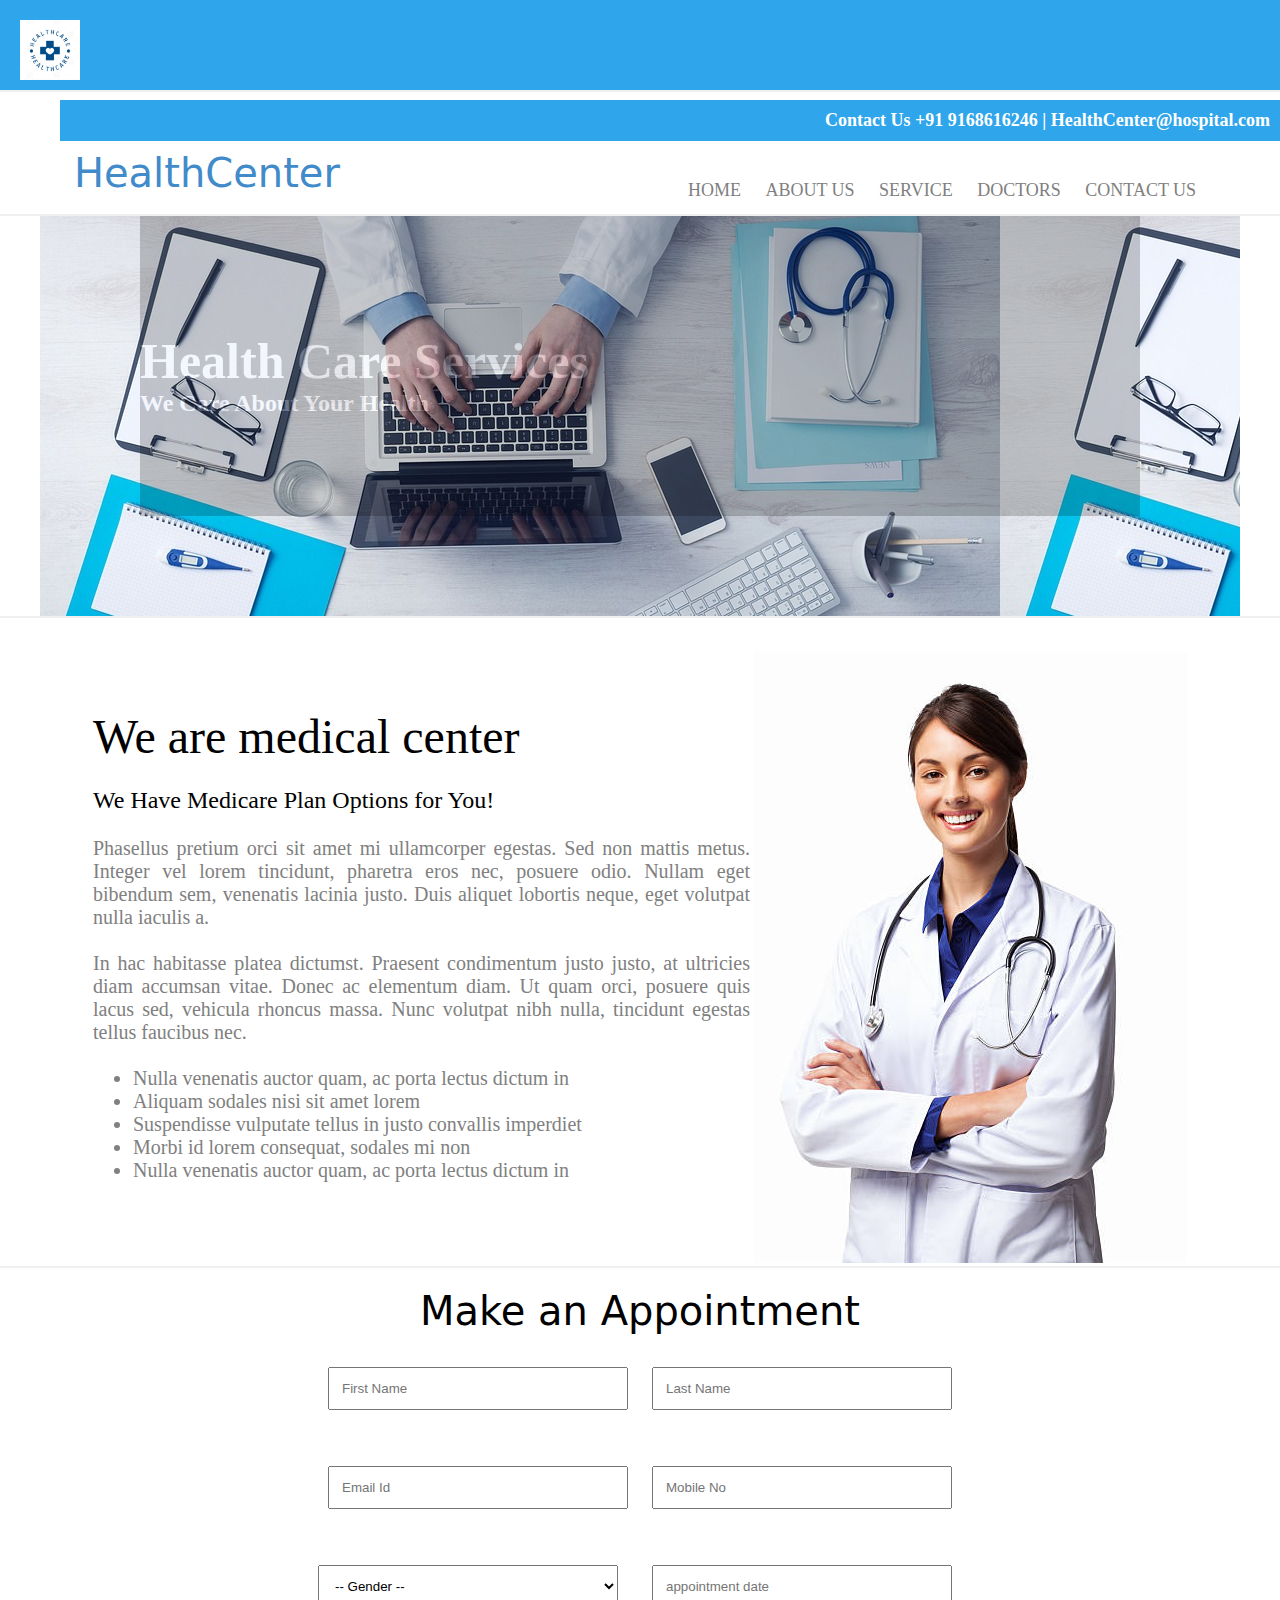
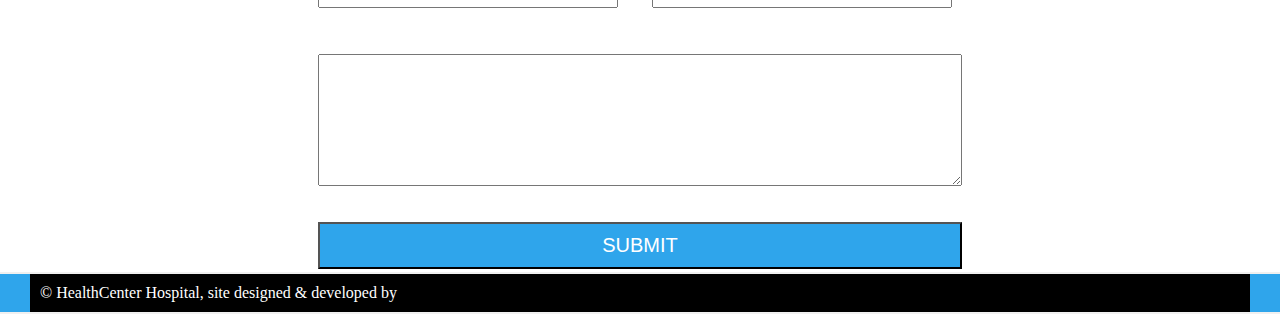
<file: index.html>
<html>

<head>
	<title> HealthCenter </title>

	<link href="css/style.css" type="text/css" rel="stylesheet">
</head>
<body>

	<div class="top">
		<img src="img/logo.png" width="60px" height="60px">
		<div>
			Contact Us +91 9168616246 | HealthCenter@hospital.com
		</div>
	</div>

	<div class="logo">
		<div>
			<table>
				<tr>
					<td width="600px"
						style="font-size:40px;font-family:system-ui, -apple-system, BlinkMacSystemFont, 'Segoe UI', Roboto, Oxygen, Ubuntu, Cantarell, 'Open Sans', 'Helvetica Neue', sans-serif;">
						<font color="#428bca"> HealthCenter </font>
					</td>
					<td> <br> <br>
						<font size="4px">
							<a href="index.html">HOME</a>
							<a href="about.html">ABOUT US</a>
							<a href="service.html">SERVICE</a>
							<a href="doctor.html">DOCTORS</a>
							<a href="contact.html">CONTACT US</a>
						</font>
					</td>
				</tr>
			</table>
		</div>
	</div>

	<div class="middle">
		<div style="background-image:url('img/a.jpg');">
			<p>
				<br> <br>
				Health Care Services <br>
				<font size="5px"> We Care About Your Health </font>
			</p>
		</div>
	</div>

	<div class="bottom">
		<div>
			<table border="0">
				<tr>
					<td width="700px">
						<font color="#000" size="10"> We are medical center </font> <br> <br>

						<font color="#000" size="5px"> We Have Medicare Plan Options for You! </font> <br> <br>

						Phasellus pretium orci sit amet mi ullamcorper egestas. Sed non mattis metus. Integer vel lorem
						tincidunt, pharetra eros nec, posuere odio. Nullam eget bibendum sem, venenatis lacinia justo.
						Duis aliquet lobortis neque, eget volutpat nulla iaculis a. <br><br>

						In hac habitasse platea dictumst. Praesent condimentum justo justo, at ultricies diam accumsan
						vitae. Donec ac elementum diam. Ut quam orci, posuere quis lacus sed, vehicula rhoncus massa.
						Nunc volutpat nibh nulla, tincidunt egestas tellus faucibus nec. <br><br>
						<ul>
							<li> Nulla venenatis auctor quam, ac porta lectus dictum in
							<li>Aliquam sodales nisi sit amet lorem
							<li>Suspendisse vulputate tellus in justo convallis imperdiet
							<li>Morbi id lorem consequat, sodales mi non
							<li>Nulla venenatis auctor quam, ac porta lectus dictum in
						</ul>
						<br>
					</td>


					<td> <img src="img/d4.jpg" alt=""></td>
				</tr>


			</table>
		</div>
	</div>

	<div class="bottom_up">
		<div
			style="font-size:40px;font-family:system-ui, -apple-system, BlinkMacSystemFont, 'Segoe UI', Roboto, Oxygen, Ubuntu, Cantarell, 'Open Sans', 'Helvetica Neue', sans-serif;">
			Make an Appointment
		</div>


		<table>


			<tr>

				<td> <input type="text" placeholder="First Name">
				<td> <input type="text" placeholder="Last Name">
			</tr>
			<tr height="30px">

			</tr>
			<tr>

				<td> <input type="text" placeholder="Email Id">
				<td> <input type="text" placeholder="Mobile No">
			</tr>

			<tr height="30px">

			</tr>
			<tr>

				<td> <select>
						<option> -- Gender -- </option>
						<option> Male </option>
						<option> Female </option>
					</select>
				<td> <input type="text" placeholder="appointment date">
			</tr>

			<tr height="30px">

			</tr>
			<tr>

				<td colspan="2"> <textarea placeholder="Message"> </textarea>
			</tr>

			<tr height="30px">

			</tr>
			<tr>

				<td colspan="2"> <button> SUBMIT </button>
			</tr>
		</table>

	</div>
	</div>





	<div class="nav_down">
		<div>
			&copy; HealthCenter Hospital, site designed & developed by
		</div>
	</div>
</file>
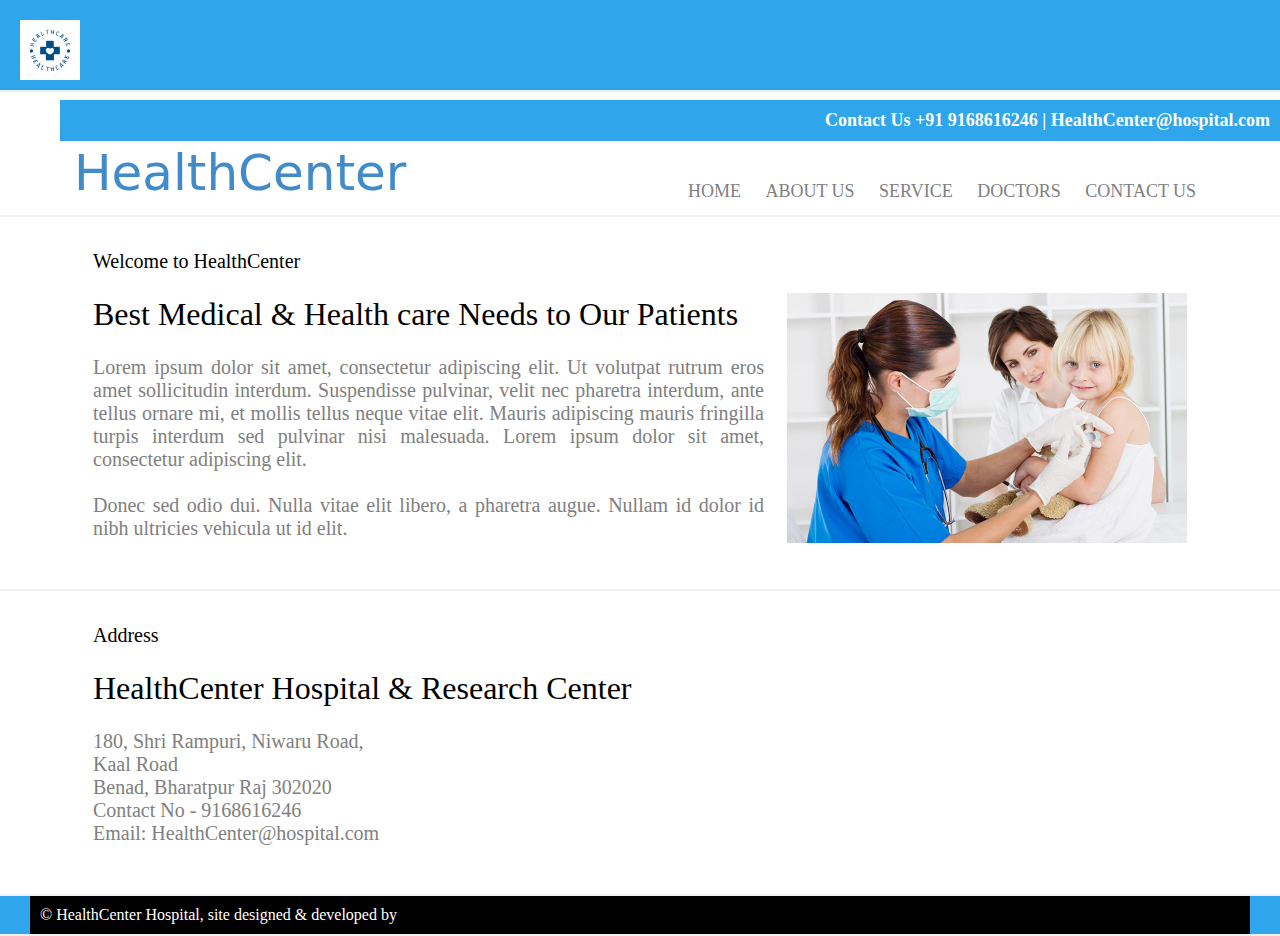
<file: about.html>
<html>

<head>
	<title> HealthCenter </title>

	<link href="css/style.css" type="text/css" rel="stylesheet">

</head>

<body>

	<div class="top">
		<img src="img/logo.png" width="60px" height="60px" >
		<div>
			Contact Us +91 9168616246 | HealthCenter@hospital.com	
		</div>
	</div>

	<div class="logo">
		<div>
			<table>
				<tr>
					<td width="600px"
						style="font-size:50px;font-family:system-ui, -apple-system, BlinkMacSystemFont, 'Segoe UI', Roboto, Oxygen, Ubuntu, Cantarell, 'Open Sans', 'Helvetica Neue', sans-serif;">
						<font color="#428bca"> HealthCenter </font>
					
					</td>
					<td> <br> <br>
						<font size="4px">
							<a href="index.html">HOME</a>
							<a href="about.html">ABOUT US</a>
							<a href="service.html">SERVICE</a>
							<a href="doctor.html">DOCTORS</a>
							<a href="contact.html">CONTACT US</a>
						</font>
					</td>
				</tr>
			</table>
		</div>
	</div>



	<div class="bottom">
		<div>
			<table border="0">
				<tr>
					<td width="700px">
						<font color="#000"> Welcome to HealthCenter</font> <br> <br>

						<font color="#000" size="6px"> Best Medical & Health care Needs to Our Patients </font> <br>
						<br>

						Lorem ipsum dolor sit amet, consectetur adipiscing elit. Ut volutpat rutrum eros amet
						sollicitudin interdum. Suspendisse pulvinar, velit nec pharetra interdum, ante tellus ornare mi,
						et mollis tellus neque vitae elit. Mauris adipiscing mauris fringilla turpis interdum sed
						pulvinar nisi malesuada. Lorem ipsum dolor sit amet, consectetur adipiscing elit. <br><br>

						Donec sed odio dui. Nulla vitae elit libero, a pharetra augue. Nullam id dolor id nibh ultricies
						vehicula ut id elit. <br><br>

						<br>
					</td>


					<td style="padding-left:20px;"> <img src="img/about.jpg" width="400px"></td>
				</tr>


			</table>
		</div>
	</div>

	<div class="bottom">
		<div>
			<table border="0">
				<tr>
					<td width="700px">
						<font color="#000">Address </font> <br> <br>

						<font color="#000" size="6px"> HealthCenter Hospital & Research Center</font> <br> <br>

						180, Shri Rampuri, Niwaru Road,<br>
						Kaal Road <br> Benad, Bharatpur Raj 302020 <br> Contact No - 9168616246 <br> Email:
						HealthCenter@hospital.com	<br><br>


						<br>
					</td>


					<td style="padding-left:20px;"> </td>
				</tr>


			</table>
		</div>
	</div>


	<div class="nav_down">
		<div>
			&copy; HealthCenter Hospital, site designed & developed by 
		</div>
	</div>
</file>
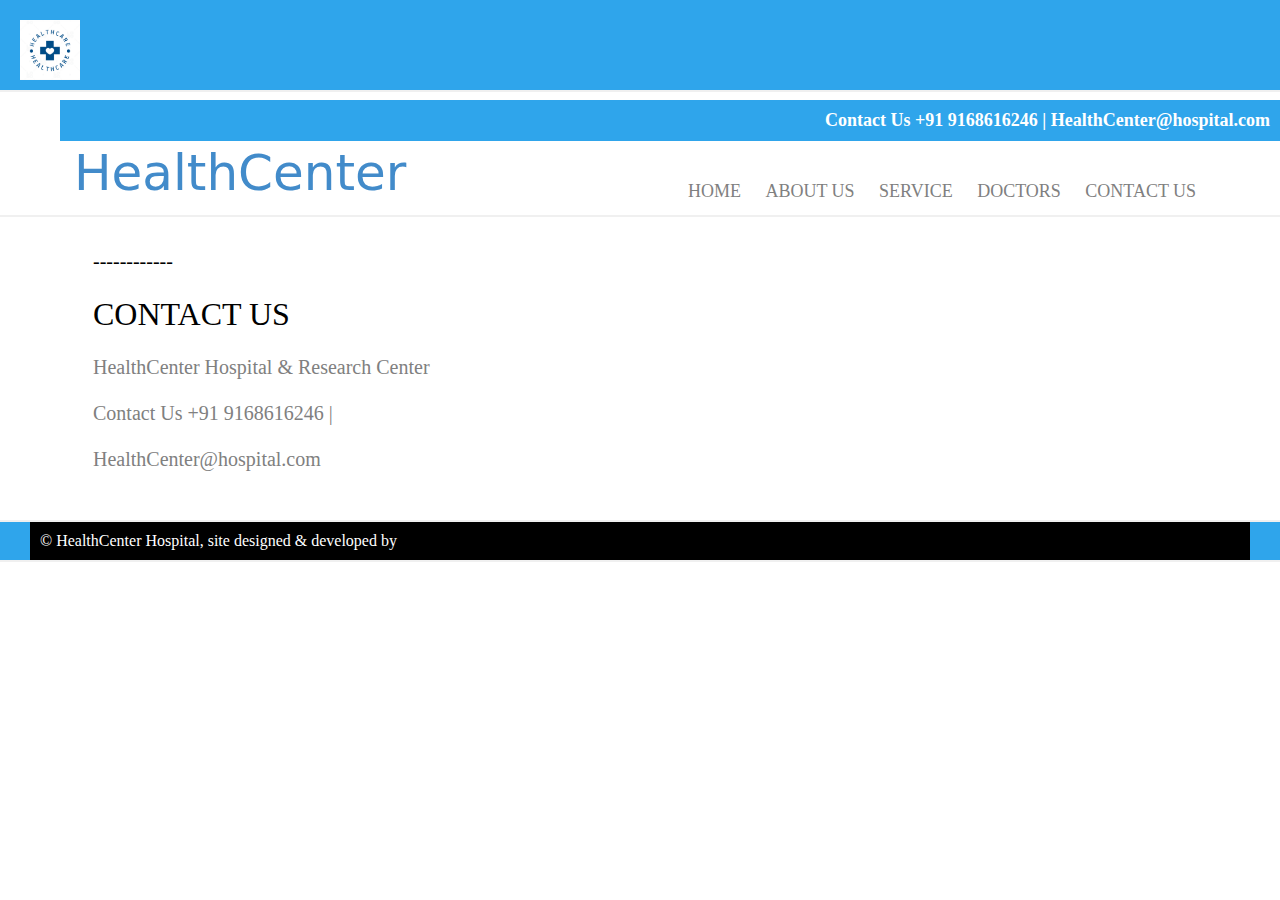
<file: contact.html>
<html>
<head>
	<title> HealthCenter </title>
	
	<link href="css/style.css" type="text/css" rel="stylesheet">
	
</head>
<body>
	
	<div class="top">
		<img src="img/logo.png" width="60px" height="60px" >
		<div>
			Contact Us +91 9168616246 | HealthCenter@hospital.com 
		</div>
	</div>
	
	<div class="logo">
		<div>
			<table>
				<tr>
					<td width="600px" style="font-size:50px;font-family:system-ui, -apple-system, BlinkMacSystemFont, 'Segoe UI', Roboto, Oxygen, Ubuntu, Cantarell, 'Open Sans', 'Helvetica Neue', sans-serif;"> <font color="#428bca"> HealthCenter</font> </td>
					<td> <br> <br>
						<font size="4px"> 
							<a href="index.html">HOME</a> 
							<a href="about.html">ABOUT US</a>  
							<a href="service.html">SERVICE</a>
							<a href="doctor.html">DOCTORS</a> 
							<a href="contact.html">CONTACT US</a>
						</font>
					</td>
				</tr>
			</table>
		</div>
	</div>
	
	
	
	
	
	<div class="bottom">
		<div>
			<table border="0">
				<tr>
					<td width="700px">
						<font color="#000">------------ </font> <br> <br>

					<font color="#000" size="6px"> CONTACT US </font> <br> <br>

					HealthCenter Hospital & Research Center
					
					<br>
					<br>
					
					Contact Us +91 9168616246 |
					
					<br>
					<br>
					
					 HealthCenter@hospital.com	

<br>
<br>
<br>
 </td>
					
					
					<td style="padding-left:20px;"> </td>
				</tr>
			
				
			</table>
		</div>
	</div>
	
	
	<div class="nav_down">
		<div>
			&copy; HealthCenter Hospital, site designed & developed by 
		</div>
	</div>
</file>
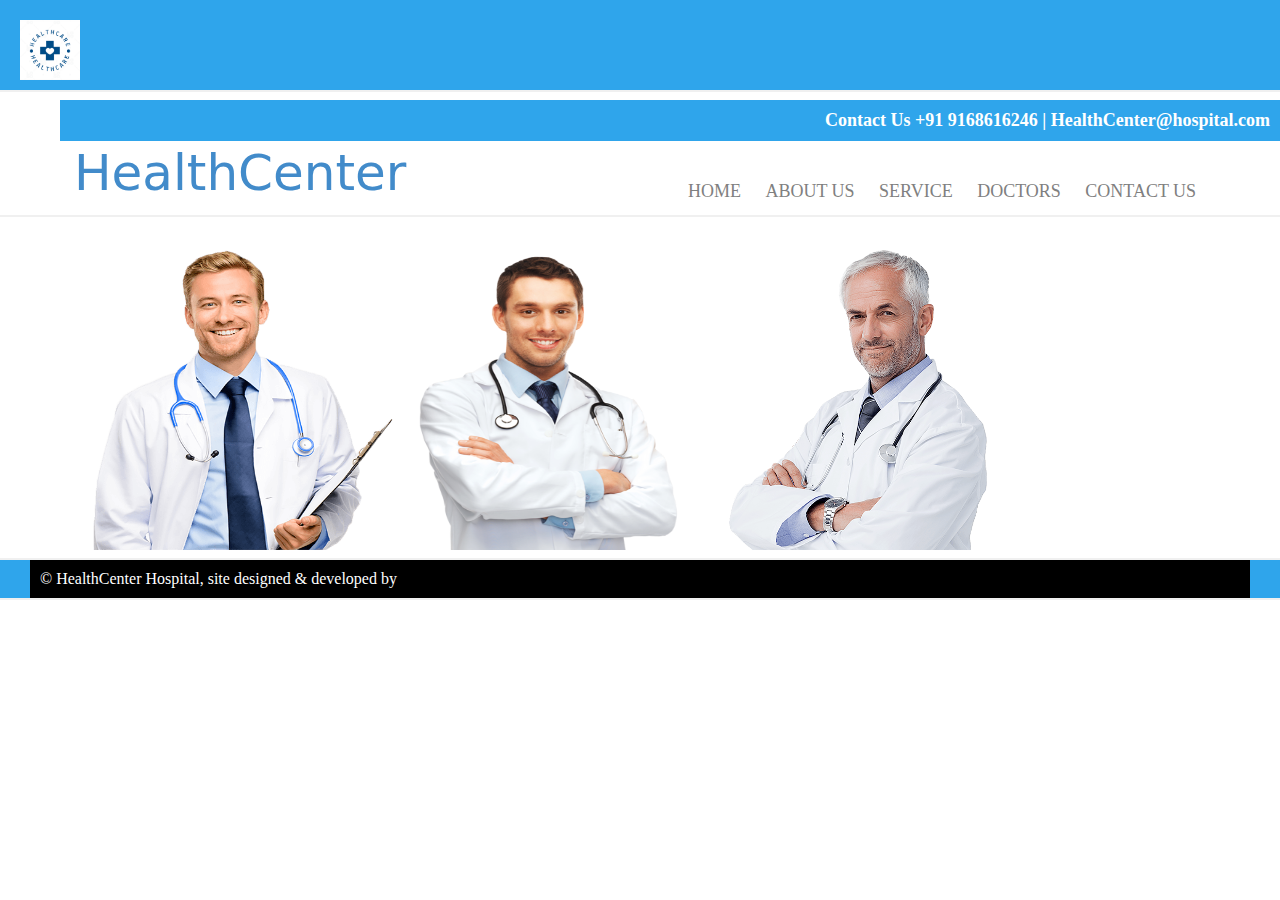
<file: doctor.html>
<html>
<head>
	<title> HealthCenter </title>
	
	<link href="css/style.css" type="text/css" rel="stylesheet">
	
</head>
<body>
	
	<div class="top">
		<img src="img/logo.png" width="60px" height="60px" >
		<div>
			Contact Us +91 9168616246 | HealthCenter@hospital.com	
		</div>
	</div>
	
	<div class="logo">
		<div>
			<table>
				<tr>
					<td width="600px" style="font-size:50px;font-family:system-ui, -apple-system, BlinkMacSystemFont, 'Segoe UI', Roboto, Oxygen, Ubuntu, Cantarell, 'Open Sans', 'Helvetica Neue', sans-serif;"> <font color="#428bca"> HealthCenter </td>
					<td> <br> <br>
						<font size="4px"> 
							<a href="index.html">HOME</a> 
							<a href="about.html">ABOUT US</a>  
							<a href="service.html">SERVICE</a>
							<a href="doctor.html">DOCTORS</a> 
							<a href="contact.html">CONTACT US</a>
						</font>
					</td>
				</tr>
			</table>
		</div>
	</div>
		
	<div class="bottom">
		<div>
			<table border="0">
				<tr>
					<td width="950px">
					<!-- <font color="#000">------------ </font> <br> <br>
					<font color="#000" size="6px"> Information Not available </font> <br> <br><br><br><br></td>	 -->
					<img src="img/d1.png" alt="" width="300px" height="300px">
					<img src="img/d2.png" alt="" width="300px" height="300px">
					<img src="img/d3.png" alt="" width="300px" height="300px">
					<td style="padding-left:20px;"> </td>
				</tr>
			</table>
		</div>
	</div>
	
	<div class="nav_down">
		<div>
			&copy; HealthCenter Hospital, site designed & developed by 
		</div>
	</div>
</file>
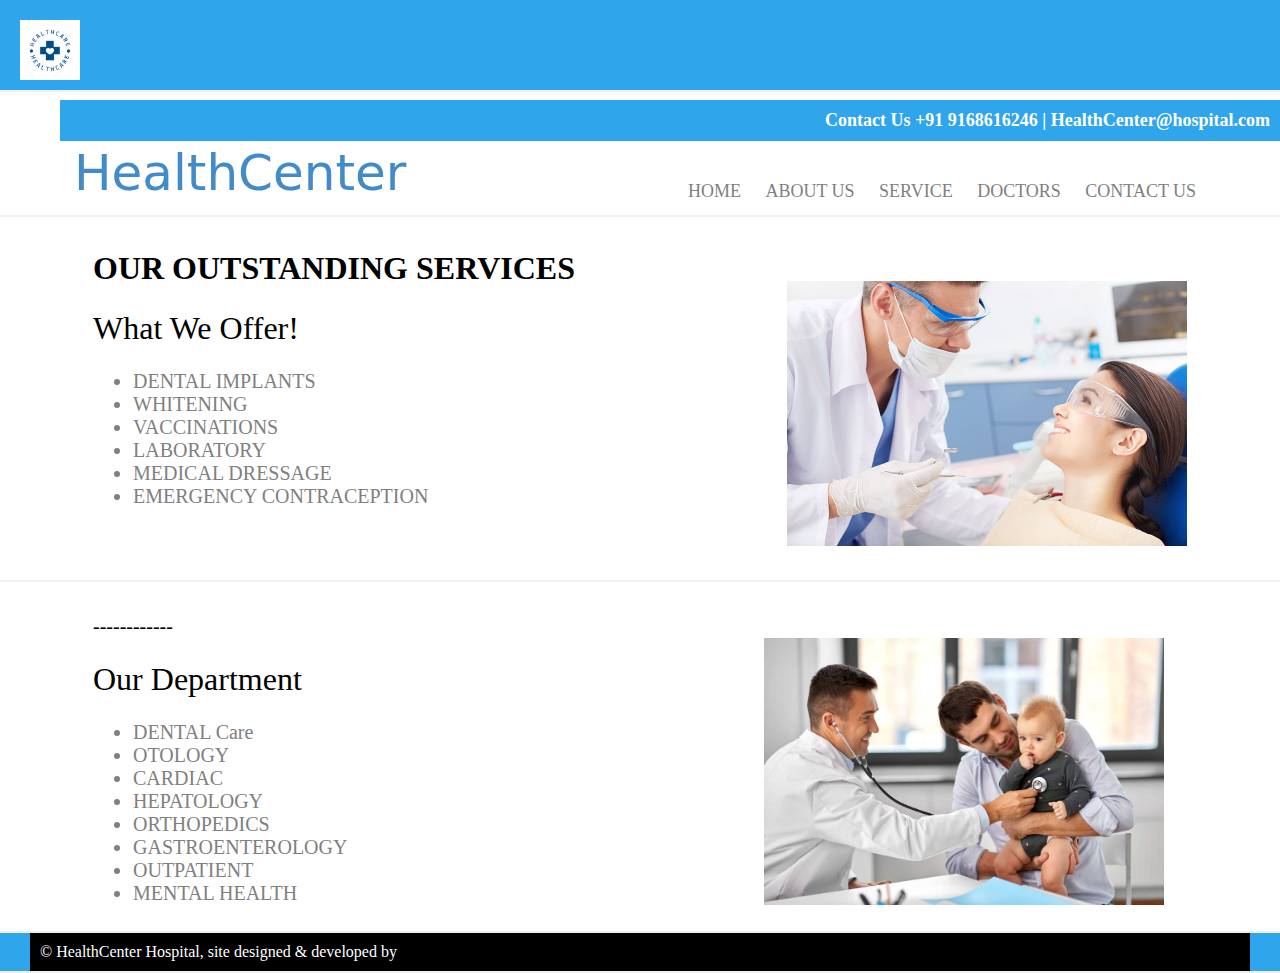
<file: service.html>
<html>

<head>
	<title> HealthCenter </title>

	<link href="css/style.css" type="text/css" rel="stylesheet">

</head>

<body>

	<div class="top">
		<img src="img/logo.png" width="60px" height="60px" >
		<div>
			Contact Us +91 9168616246 | HealthCenter@hospital.com
		</div>
	</div>

	<div class="logo">
		<div>
			<table>
				<tr>
					<td width="600px"
						style="font-size:50px;font-family:system-ui, -apple-system, BlinkMacSystemFont, 'Segoe UI', Roboto, Oxygen, Ubuntu, Cantarell, 'Open Sans', 'Helvetica Neue', sans-serif;">
						<font color="#428bca"> HealthCenter
					</td>
					<td> <br> <br>
						<font size="4px">
							<a href="index.html">HOME</a>
							<a href="about.html">ABOUT US</a>
							<a href="service.html">SERVICE</a>
							<a href="doctor.html">DOCTORS</a>
							<a href="contact.html">CONTACT US</a>
						</font>
					</td>
				</tr>
			</table>
		</div>
	</div>



	<div class="bottom">
		<div>
			<table border="0">
				<tr>
					<td width="700px">
						<font color="#000" size="6px"> <b>OUR OUTSTANDING SERVICES</b></font> <br> <br>

						<font color="#000" size="6px"> What We Offer! </font> <br> <br>


						<ul>
							<li> DENTAL IMPLANTS
							<li> WHITENING
							<li> VACCINATIONS
							<li> LABORATORY
							<li> MEDICAL DRESSAGE
							<li> EMERGENCY CONTRACEPTION
						</ul>
						<br><br>

						<br>
					</td>


					<td style="padding-left:20px;"> <img src="img/01.jpg" width="400px"></td>
				</tr>


			</table>
		</div>
	</div>

	<div class="bottom">
		<div>
			<table border="0">
				<tr>
					<td width="700px">
						<font color="#000">------------ </font> <br> <br>

						<font color="#000" size="6px"> Our Department </font> <br> <br>

						<ul>
							<li> DENTAL Care
							<li> OTOLOGY
							<li> CARDIAC
							<li> HEPATOLOGY
							<li> ORTHOPEDICS
							<li> GASTROENTEROLOGY
							<li> OUTPATIENT
							<li> MENTAL HEALTH
						</ul>

						<br>
					</td>
					<td style="padding-left:20px;"> <img src="img/s1.jpg" width="400px"></td>

					<td style="padding-left:20px;"> </td>
				</tr>


			</table>
		</div>
	</div>


	<div class="nav_down">
		<div>
			&copy; HealthCenter Hospital, site designed & developed by
		</div>
	</div>
</file>
<file: css/style.css>
* {
	margin: auto;
	padding: auto;
}

.top {
	width: 100%;
	height: 90px;
	background-color: #2FA5EB !important;
	border-bottom: 2px solid #f0f0f0;
}
 .top img{
	margin:20px;
 }

.top div {
	width: 1200px;
	position: relative;
	float: right;
	font-size: large;
	font-weight: bold;
	color: #fff;
	background-color: #2FA5EB !important;
	font-family: calibri;
	padding: 10px;
	text-align: right;
}

.logo {
	width: 100%;
	/* background-color:; */
	border-bottom: 2px solid #f0f0f0;
}

.logo div {
	width: 1200px;
	/* background-color:; */
	font-family: calibri;
	padding: 10px;
	text-align: left;
}

.logo div table a {
	padding: 10px;
	text-decoration: none;
	color: gray;
}

.logo div table a:hover {
	color: #428bca;
	border-bottom: 2px solid gray;
}

.middle {
	width: 100%;
	border-bottom: 2px solid #f0f0f0;
}

.middle div {
	width: 1200px;
	height: 400px;
	font-family: calibri;
}

.middle div p {
	width: 1000px;
	font-weight: bold;
	height: 300px;
	color: #fff;
	opacity: 0.2;
	font-size: 50px;
	background-color: #000;
}

.bottom {
	width: 100%;
	/* background-color:; */
	border-bottom: 2px solid #f0f0f0;
}

.bottom div {
	width: 1200px;
	color: #fff;
	/* background-color:; */
	font-family: calibri;
	text-align: right;
}

.bottom div table {
	padding-top: 30px;
	width: 1100px;
	text-align: justify;
	color: gray;
	font-size: 20px;
}

.bottom_up {
	width: 100%;
	/* background-color:; */
	border-bottom: 2px solid #f0f0f0;
}

.bottom_up div {
	padding-top: 20px;
	width: 1200px;
	text-align: center;
	/* background-color:; */
	font-family: forte;
	font-size: 30px;
	padding-bottom: 20px;
}

.bottom_up div table {
	padding-top: 30px;
	font-size: 30px;
	width: 1100px;
	text-align: center;
	/* background-color:; */
	font-family: calibri;

}

input[type="text"] {
	padding: 12px;
	margin: 10PX;
	width: 300px;
}

select {
	padding: 12px;
	width: 300px;
}

textarea {
	padding: 50px;
	width: 100%;
}

button {
	width:100%;
	padding: 10px;
	color: #fff;
	font-size: 20px;
	background-color: #2FA5EB !important;
}


.nav_down {
	width: 100%;
	background-color: #2FA5EB !important;
	border-bottom: 2px solid #f0f0f0;
}

.nav_down div {
	width: 1200px;
	color: #fff;
	background-color: #000;
	font-family: calibri;
	padding: 10px;
	text-align: left;
}
</file>
